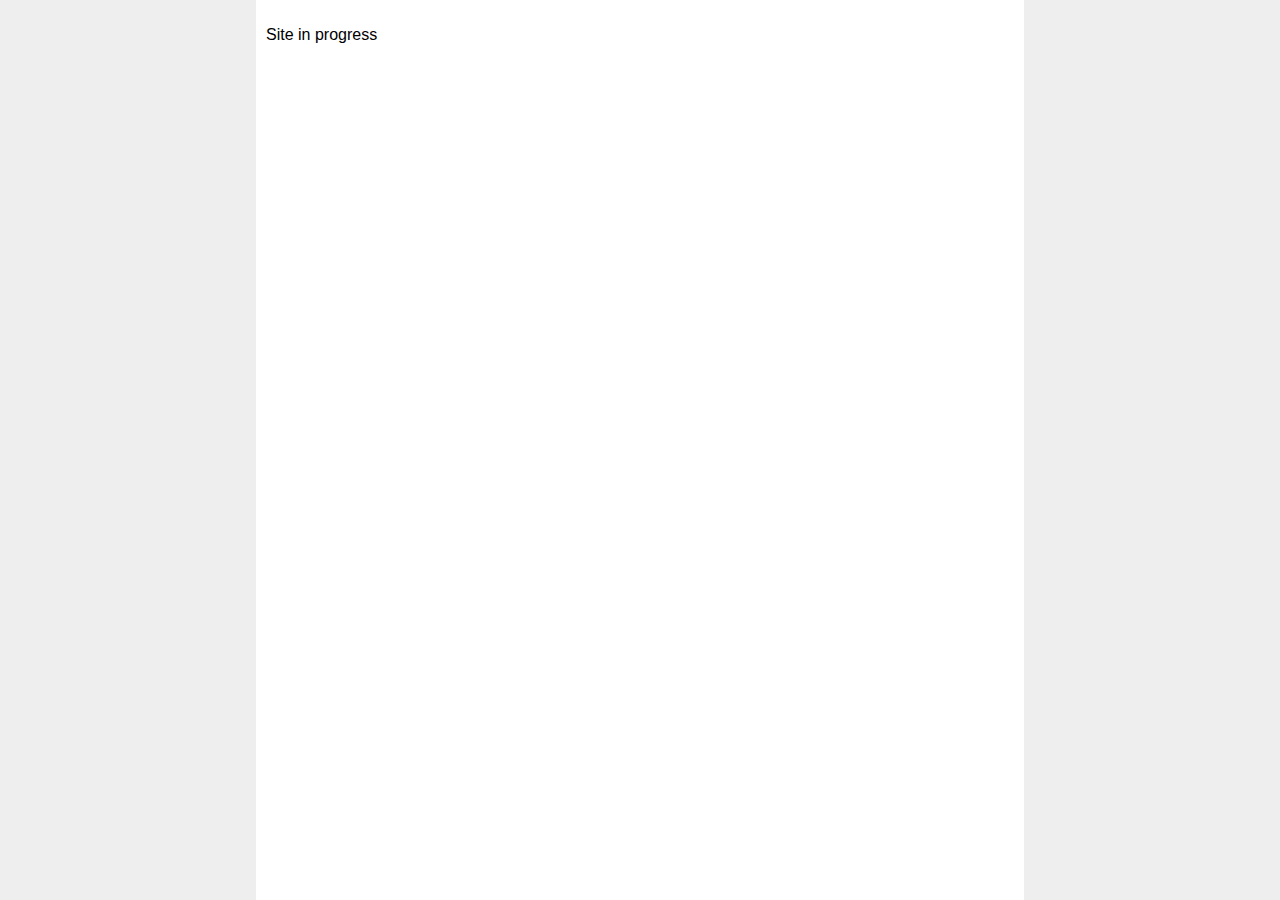
<file: index.html>
<!DOCTYPE html>
<html>
    <!-- To save this and make it actually appear at the site,
    go in to the terminal and type "make". If there is no terminal
    see the Makefile file (at /Makefile). -->
    <!-- Or, you could preview the site at:
    https://ide.c9.io/oneawesomescript/oneawesomescript_github_io -->
    <!-- You can check out the site at oneawesomescript.github.io! -->
    <!-- (Note: you can go to oneawesomescript.github.com, but it will
    just redirect you to oneawesomescript.github.io.) -->
    <head>
        <title>Welcome</title>
        <meta coding="utf-8">
        <link rel="stylesheet" href="css/global.css">
    </head>
    <body>
        <div id="main">
            <p>Site in progress</p>
        </div>
    </body>
</html>
</file>
<file: css/global.css>
/* Global CSS stylesheet.
Include it in your pages by adding this inside the <head>:
    <link rel="stylesheet" href="/css/global.css">
*/

body {
    font-family: Georgia, sans-serif;
    background-color: #EEEEEE;
}

#main {
    /* Coloring and styling/spacing */
    background-color: #FFFFFF;
    padding: 10px;
    
    /* Sizing. By using calc() we can make sure we don't get out of the page /
    make the main page to big. The second number in our subtraction should be
    the padding * 2.*/
    min-height: calc(100% - 20px);
    width: calc(60% - 20px);
    
    /* Positioning. */
    position: absolute;
    top: 0;
    left: 20%;
}
</file>
